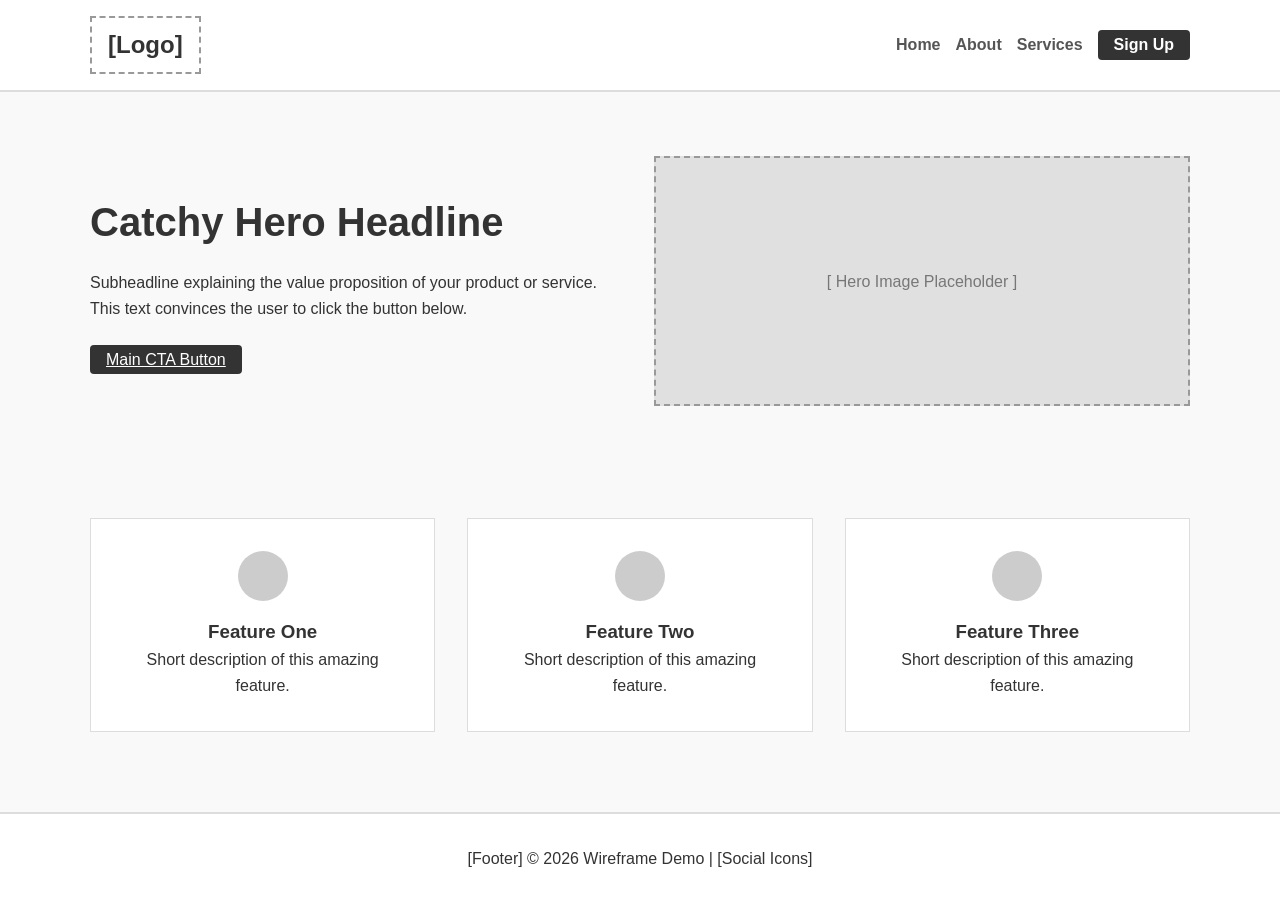
<file: index.html>
<!DOCTYPE html>
<html lang="en">
<head>
    <meta charset="UTF-8">
    <meta name="viewport" content="width=device-width, initial-scale=1.0">
    <title>Wireframe - Landing Page</title>
    <link rel="stylesheet" href="style.css">
</head>
<body>

    <!-- Navigation -->
    <nav>
        <div class="container nav-container">
            <div class="logo">[Logo]</div>
            <ul class="nav-links">
                <li><a href="index.html">Home</a></li>
                <li><a href="about.html">About</a></li>
                <li><a href="#">Services</a></li>
                <li><a href="#" class="btn-cta">Sign Up</a></li>
            </ul>
        </div>
    </nav>

    <!-- Hero Section -->
    <header class="container hero">
        <div class="hero-text">
            <h1>Catchy Hero Headline</h1>
            <p>Subheadline explaining the value proposition of your product or service. This text convinces the user to click the button below.</p>
            <br>
            <a href="#" class="btn-cta">Main CTA Button</a>
        </div>
        <div class="hero-image">
            [ Hero Image Placeholder ]
        </div>
    </header>

    <!-- Features Section -->
    <section class="container features">
        <div class="feature-box">
            <div class="icon-placeholder"></div>
            <h3>Feature One</h3>
            <p>Short description of this amazing feature.</p>
        </div>
        <div class="feature-box">
            <div class="icon-placeholder"></div>
            <h3>Feature Two</h3>
            <p>Short description of this amazing feature.</p>
        </div>
        <div class="feature-box">
            <div class="icon-placeholder"></div>
            <h3>Feature Three</h3>
            <p>Short description of this amazing feature.</p>
        </div>
    </section>

    <!-- Footer -->
    <footer>
        <div class="container">
            <p>[Footer] &copy; 2026 Wireframe Demo | [Social Icons]</p>
        </div>
    </footer>

</body>
</html>
</file>
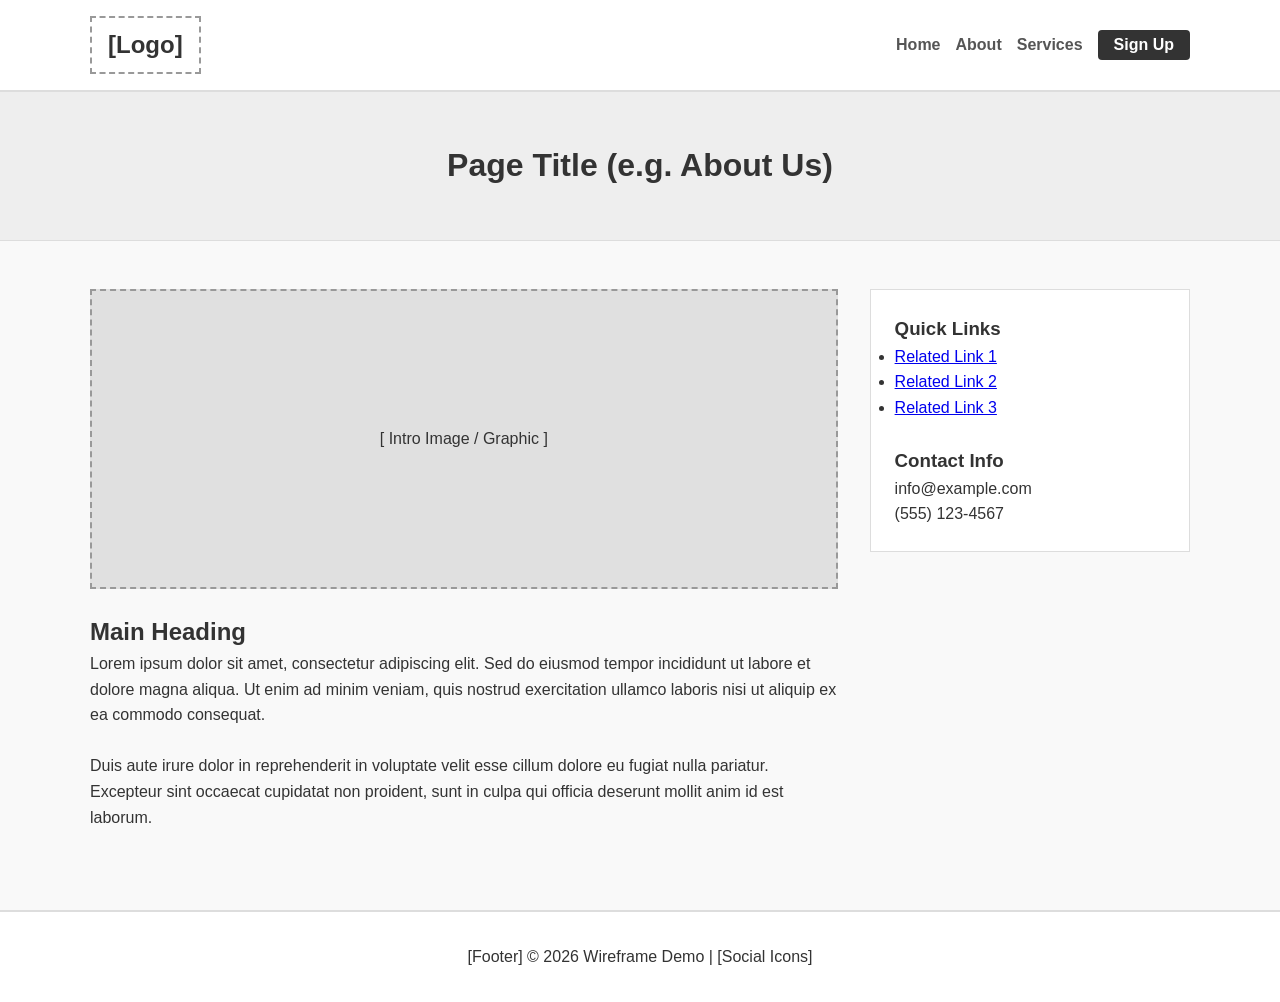
<file: about.html>
<!DOCTYPE html>
<html lang="en">
<head>
    <meta charset="UTF-8">
    <meta name="viewport" content="width=device-width, initial-scale=1.0">
    <title>Wireframe - Inner Page</title>
    <link rel="stylesheet" href="style.css">
</head>
<body>

    <!-- Navigation -->
    <nav>
        <div class="container nav-container">
            <div class="logo">[Logo]</div>
            <ul class="nav-links">
                <li><a href="index.html">Home</a></li>
                <li><a href="about.html">About</a></li>
                <li><a href="#">Services</a></li>
                <li><a href="#" class="btn-cta">Sign Up</a></li>
            </ul>
        </div>
    </nav>

    <!-- Page Header -->
    <header class="page-header">
        <div class="container">
            <h1>Page Title (e.g. About Us)</h1>
        </div>
    </header>

    <!-- Inner Grid Layout -->
    <section class="container inner-layout">
        
        <!-- Main Content Area (70%) -->
        <main class="main-content">
            <div class="image-placeholder">
                [ Intro Image / Graphic ]
            </div>
            <h2>Main Heading</h2>
            <p>Lorem ipsum dolor sit amet, consectetur adipiscing elit. Sed do eiusmod tempor incididunt ut labore et dolore magna aliqua. Ut enim ad minim veniam, quis nostrud exercitation ullamco laboris nisi ut aliquip ex ea commodo consequat.</p>
            <br>
            <p>Duis aute irure dolor in reprehenderit in voluptate velit esse cillum dolore eu fugiat nulla pariatur. Excepteur sint occaecat cupidatat non proident, sunt in culpa qui officia deserunt mollit anim id est laborum.</p>
        </main>

        <!-- Sidebar Area (30%) -->
        <aside class="sidebar">
            <h3>Quick Links</h3>
            <ul>
                <li><a href="#">Related Link 1</a></li>
                <li><a href="#">Related Link 2</a></li>
                <li><a href="#">Related Link 3</a></li>
            </ul>
            <br>
            <h3>Contact Info</h3>
            <p>info@example.com</p>
            <p>(555) 123-4567</p>
        </aside>

    </section>

    <!-- Footer -->
    <footer>
        <div class="container">
            <p>[Footer] &copy; 2026 Wireframe Demo | [Social Icons]</p>
        </div>
    </footer>

</body>
</html>
</file>
<file: style.css>
* {
    margin: 0;
    padding: 0;
    box-sizing: border-box;
    font-family: sans-serif;
}

body {
    background-color: #f9f9f9;
    color: #333;
    line-height: 1.6;
}

.container {
    width: 90%;
    max-width: 1100px;
    margin: 0 auto;
}


nav {
    background: #fff;
    border-bottom: 2px solid #ddd;
    padding: 1rem 0;
}

.nav-container {
    display: flex;
    justify-content: space-between;
    align-items: center;
    flex-wrap: wrap;
}

.logo {
    font-size: 1.5rem;
    font-weight: bold;
    border: 2px dashed #999;
    padding: 0.5rem 1rem;
}

.nav-links {
    list-style: none;
    display: flex;
    gap: 15px;
    margin-top: 15px;
    width: 100%;
    justify-content: center;
}

.nav-links li a {
    text-decoration: none;
    color: #555;
    font-weight: bold;
}

.btn-cta {
    background: #333;
    color: #fff !important;
    padding: 0.4rem 1rem;
    border-radius: 4px;
}

.hero {
    display: flex;
    flex-direction: column;
    gap: 2rem;
    padding: 4rem 0;
    text-align: center;
}

.hero-text h1 {
    font-size: 2.5rem;
    margin-bottom: 1rem;
}

.hero-image {
    width: 100%;
    height: 250px;
    background: #e0e0e0;
    border: 2px dashed #999;
    display: flex;
    align-items: center;
    justify-content: center;
    color: #777;
}

.features {
    display: grid;
    grid-template-columns: 1fr;
    gap: 2rem;
    padding: 3rem 0;
}

.feature-box {
    background: #fff;
    padding: 2rem;
    border: 1px solid #ddd;
    text-align: center;
}

.icon-placeholder {
    width: 50px;
    height: 50px;
    background: #ccc;
    margin: 0 auto 1rem auto;
    border-radius: 50%;
}


.page-header {
    padding: 3rem 0;
    background: #eee;
    text-align: center;
    border-bottom: 1px solid #ddd;
}

.inner-layout {
    display: grid;
    grid-template-columns: 1fr;
    gap: 2rem;
    padding: 3rem 0;
}

.main-content .image-placeholder {
    width: 100%;
    height: 300px;
    background: #e0e0e0;
    border: 2px dashed #999;
    margin-bottom: 1.5rem;
    display: flex;
    align-items: center;
    justify-content: center;
}

.sidebar {
    background: #fff;
    padding: 1.5rem;
    border: 1px solid #ddd;
    height: fit-content;
}

footer {
    background: #fff;
    border-top: 2px solid #ddd;
    padding: 2rem 0;
    text-align: center;
    margin-top: 2rem;
}

@media (min-width: 768px) {
    .nav-links {
        width: auto;
        margin-top: 0;
    }
    
    .hero {
        flex-direction: row; /* Desktop: side-by-side */
        text-align: left;
        align-items: center;
    }
    .hero-text, .hero-image {
        flex: 1; /* 50/50 split */
    }
    
    /* Landing Page Features */
    .features {
        grid-template-columns: repeat(3, 1fr); /* Desktop: 3 columns */
    }

    /* Inner Page Layout */
    .inner-layout {
        grid-template-columns: 7fr 3fr; /* Desktop: 70/30 split */
    }
}
</file>
